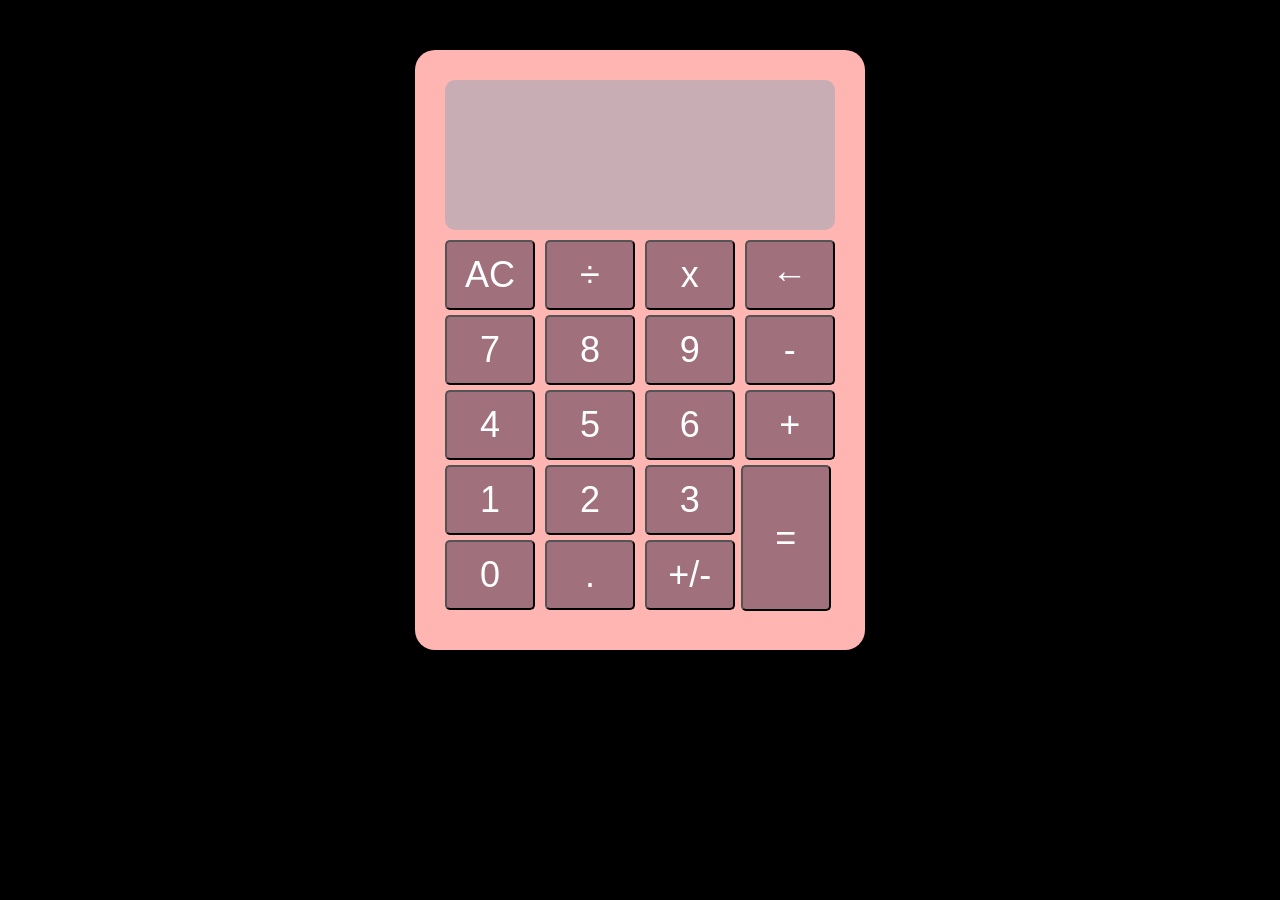
<file: index.html>
<!DOCTYPE html>
<html lang="en">
    <head>
        <title>FCC JavaScript Calculator Project</title>
        <meta charset="utf-8">
        <meta name="viewport" content="width=device-width, initial-scale=1">
        <link rel="stylesheet" href="https://cdnjs.cloudflare.com/ajax/libs/twitter-bootstrap/3.3.7/css/bootstrap.min.css">
        <link rel="stylesheet" type="text/css" href="calculator-style.css">
        <script src="https://cdnjs.cloudflare.com/ajax/libs/jquery/3.2.1/jquery.min.js"></script>
        <script>
            var currentEntry = [];
            var equation = [];
            var inputs = [];
            var operations = [];
            var equals = 0;
            var answer = undefined;
            
            $(document).ready(function() {
                $("#clear button").on("click", function() {
                    $("#equation").empty();
                    $("#answer").empty();
                    currentEntry = [];
                    equation = [];
                    inputs = [];
                    operations = [];
                    equals = 0;
                    answer = undefined;
                })
                
                $("#backspace button").on("click", function() {
                    if ($("#answer").text().length === 1) {
                        $("#answer").text(0);
                    } else {
                        $("#answer").text(function(_, num) {
                            return num.slice(0, -1);
                        });
                    }
                    currentEntry.pop();
                })
                
                $("#one button").on("click", function() {
                    afterEquals();

                    if (isNaN(equation[-1]) && currentEntry.length === 0) {
                        $("#answer").empty();
                    }
                    
                    if ($("#answer").text() == 0) {
                        $("#answer").text(1);
                    } else {
                        $("#answer").append(1);
                    }
                    currentEntry.push(1);
                })
                
                $("#two button").on("click", function() {
                    afterEquals();
                    
                    if (isNaN(equation[-1]) && currentEntry.length === 0) {
                        $("#answer").empty();
                    }
                    if ($("#answer").text() == 0) {
                        $("#answer").text(2);      
                    } else {
                        $("#answer").append(2);
                    }
                    currentEntry.push(2);
                })

                $("#three button").on("click", function() {
                    afterEquals();
    
                    if (isNaN(equation[-1]) && currentEntry.length === 0) {
                        $("#answer").empty();
                    }
                    if ($("#answer").text() == 0) {
                        $("#answer").text(3);      
                    } else {
                        $("#answer").append(3);
                    }
                    currentEntry.push(3);
                })

                $("#four button").on("click", function() {
                    afterEquals();

                    if (isNaN(equation[-1]) && currentEntry.length === 0) {
                        $("#answer").empty();
                    }
                    if ($("#answer").text() == 0) {
                        $("#answer").text(4);      
                    } else {
                        $("#answer").append(4);
                    }
                    currentEntry.push(4);
                })

                $("#five button").on("click", function() {
                    afterEquals();

                    if (isNaN(equation[-1]) && currentEntry.length === 0) {
                        $("#answer").empty();
                    }
                    if ($("#answer").text() == 0) {
                        $("#answer").text(5);      
                    } else {
                    $("#answer").append(5);
                    }
                    currentEntry.push(5);
                })

                $("#six button").on("click", function() {
                    afterEquals();
    
                    if (isNaN(equation[-1]) && currentEntry.length === 0) {
                        $("#answer").empty();
                    }
                    if ($("#answer").text() == 0) {
                        $("#answer").text(6);      
                    } else {
                        $("#answer").append(6);
                    }
                    currentEntry.push(6);
                })

                $("#seven button").on("click", function() {
                    afterEquals();

                    if (isNaN(equation[-1]) && currentEntry.length === 0) {
                        $("#answer").empty();
                    }
                    if ($("#answer").text() == 0) {
                        $("#answer").text(7);      
                    } else {
                        $("#answer").append(7);
                    }
                    currentEntry.push(7);
                })

                $("#eight button").on("click", function() {
                    afterEquals();
    
                    if (isNaN(equation[-1]) && currentEntry.length === 0) {
                        $("#answer").empty();
                    }
                    if ($("#answer").text() == 0) {
                        $("#answer").text(8);      
                    } else {
                        $("#answer").append(8);
                    }
                    currentEntry.push(8);
                })

                $("#nine button").on("click", function() {
                    afterEquals();
                    
                    if (isNaN(equation[-1]) && currentEntry.length === 0) {
                        $("#answer").empty();
                    }
                    if ($("#answer").text() == 0) {
                        $("#answer").text(9);      
                    } else {
                        $("#answer").append(9);
                    }
                    currentEntry.push(9);
                })

                $("#zero button").on("click", function() {
                    afterEquals();
    
                    if (isNaN(equation[-1]) && currentEntry.length === 0) {
                        $("#answer").empty();
                    }
                    if ($("#answer").text() == 0) {
                        $("#answer").text(0);
                    } else {
                        $("#answer").append(0);
                    }
                    currentEntry.push(0);
                })

                $("#decimal button").on("click", function() {
                    if ($("#answer").text().indexOf(".") === -1 && currentEntry.indexOf(".") === -1) {
                        if ($("#answer").text() == 0) {
                            $("#answer").text("0.");
                        } else {
                        $("#answer").append(".");
                        }
                        currentEntry.push(".");
                    }
                })
  
                $("#negative button").on("click", function() {
                    if ($("#answer").text().length == 0) {
                        
                    } else if ($("#answer").text().indexOf("-") === -1 && currentEntry.indexOf("-") === -1 && currentEntry.length > 0) {
                        $("#answer").prepend("-");
                        currentEntry.unshift("-");
                    } else if (currentEntry.length > 0) {
                        $("#answer").text(function(_, negative) {
                            return negative.slice(1);
                        });
                        currentEntry.shift();
                    }
                })

                $("#divide button").on("click", function() {
                    operationAfterEquals();
                    equals = 0;
                    storeValues("/");
                    projectToScreen();
                })

                $("#multiply button").on("click", function() {
                    operationAfterEquals();
                    equals = 0;
                    storeValues("*");
                    projectToScreen();
                })

                $("#subtract button").on("click", function() {
                    operationAfterEquals();
                    equals = 0;
                    storeValues("-");
                    projectToScreen();
                })

                $("#add button").on("click", function() {
                    operationAfterEquals();
                    equals = 0;
                    storeValues("+");
                    projectToScreen();
                })

                $("#equals button").on("click", function() {
                    // console.log(equation + " equation");
                    // console.log(inputs + " inputs");
                    // console.log(operations + " operations");
                    // console.log(currentEntry + " currentEntry");
                    
                    equals = 1;
                    storeNumber();
                    calculate();
                    projectToScreen();

                    // console.log(String(answer).length + " answer.length");
                })
            })


            function storeNumber() {
                if (currentEntry[currentEntry.length-1] == ".") {
                    currentEntry.push(0);
                }
                if (currentEntry.length > 0) {
                    var num = currentEntry.join('');
                    equation.push(num);
                    inputs.push(num);
                    currentEntry = [];
                }
            }

            function storeValues(operator) {
                if (currentEntry.length > 0) {
                    if (currentEntry[currentEntry.length-1] == ".") {
                    currentEntry.push(0);
                    }
                    var num = currentEntry.join('');
                    equation.push(num);
                    inputs.push(num);
                    
                } else if (isNaN(equation[equation.length-1])) {
                    equation.pop();
                    operations.pop();
                }
                if (equation.length > 0) {
                    equation.push(operator);
                    operations.push(operator);
                    currentEntry = [];
                }
            }

            function projectToScreen() {
                $("#equation").empty();
                var screenEquation = equation.join(' ');
                
                if (equation.length > 12) {
                    $("#answer").html("<br>");
                    $("#equation").text("Number exceed");
                } else {
                    $("#equation").text(screenEquation);
                }
                
                if (equals === 1) {
                    if (String(answer).length > 10 || equation.length > 12) {
                        $("#answer").html("<br>");
                        $("#equation").text("Number exceed");
                    } else {
                        $("#answer").text(answer);
                    }
                }
            }

            function calculate() {  
                if (isNaN(equation[equation.length-1])) {
                    
                } else {
                    answer = inputs.reduce(function(a,b,c){
                        var result = 0;
                        switch (operations[c-1]) {
                            case "+":
                            result = Number(a)+Number(b);
                            break;
                            case "-":
                            result = Number(a)-Number(b);
                            break;
                            case "*":
                            result = Number(a)*Number(b);
                            break;
                            case "/":
                            result = Number(a)/Number(b);
                        }
                    return result;
                    });
                }
            }

            function afterEquals() {
                if (equals === 1) {
                    equation = [];
                    inputs = [];
                    operations = [];
                }
            }

            function operationAfterEquals() {
                if (equals === 1) {
                    afterEquals();
                    currentEntry.push(answer);    
                }
            }
        </script>
    </head>

<body>
    <div id="background">
        <div id="calculator">
                
            <div id="screen">
                <p id="answer"></p>
                <p id="equation"></p>
            </div>
                
            <div id="clear">
                <button class="button">AC</button>
            </div>
                
            <div id="divide">
                <button class="button">&#247</button>
            </div>
                
            <div id="multiply">
                <button class="button">x</button>
            </div>
                
            <div id="backspace">
                <button class="button">&#8592;</button>
            </div>
                
            <div id="seven">
                <button class="button">7</button>
            </div>
                
            <div id="eight">
                <button class="button">8</button>
            </div>
                
            <div id="nine">
                <button class="button">9</button>
            </div>
                
            <div id="subtract">
                <button class="button">-</button>
            </div>
                
            <div id="four">
                <button class="button">4</button>
            </div>
            
            <div id="five">
                <button class="button">5</button>
            </div>
                
            <div id="six">
                <button class="button">6</button>
            </div>
                
            <div id="add">
                <button class="button">+</button>
            </div>
                
            <div id="one">
                <button class="button">1</button>
            </div>
                
            <div id="two">
                <button class="button">2</button>
            </div>
                
            <div id="three">
                <button class="button">3</button>
            </div>
                
            <div id="equals">
                <button class="button big">=</button>
            </div>
                
            <div id="zero">
                <button class="button">0</button>
            </div>
                
            <div id="decimal">
                <button class="button">.</button>
            </div>
                
            <div id="negative">
                <button class="button">+/-</button>
            </div>
                
        </div>  
    </div>
</body>
</html>
</file>
<file: calculator-style.css>
body {
    background: black;
}
  
#background {
    margin: 50px auto;  
}
  
#calculator {
    padding: 30px;
    background: #ffb5b1;
    margin: auto;
    width: 450px;
    height: 600px;
    position: relative;
    border-radius: 20px;
}
  
#screen {
    padding: 20px;
    background: #c9adb4;
    position: relative;
    margin: auto auto 10px auto;
    height: 150px;
    border-radius: 10px;
}
  
#clear, #divide, #multiply, #seven, #eight, #nine, #four, #five, #six, #one, #two, #three, #zero, #decimal, #negative {
    opacity: 1;
    height: 70px;
    width: 90px;
    display: inline-block;
    position: relative;
    margin: auto 6px auto 0;
}
  
#backspace, #subtract, #add{
    opacity: 1;
    height: 70px;
    width: 90px;
    display: inline-block;
    position: relative;
    margin: 0;
}
  
#equals {
    opacity: 1;
    height: 146px;
    width: 90px;
    position: absolute;
    display: inline-block;
    margin: 0;
}
  
.button {
    margin: 0;
    position: absolute;
    text-align: center;
    top: 0;
    bottom: 0;
    left: 0;
    right: 0;
    height: 70px;
    width: 90px;
    border-radius: 5px;
  /*   background: #336699; */
    background: #a0707d;
    font-size: 36px;
    color: white;
}
  
.big {
    height: 146px;
}
  
#equation, #answer {
    text-align: right;
    display: block;
    margin-top: -15px;
}
  
#answer {
    font-size: 60px;
}
  
#equation {
    font-size: 40px;
}
</file>
